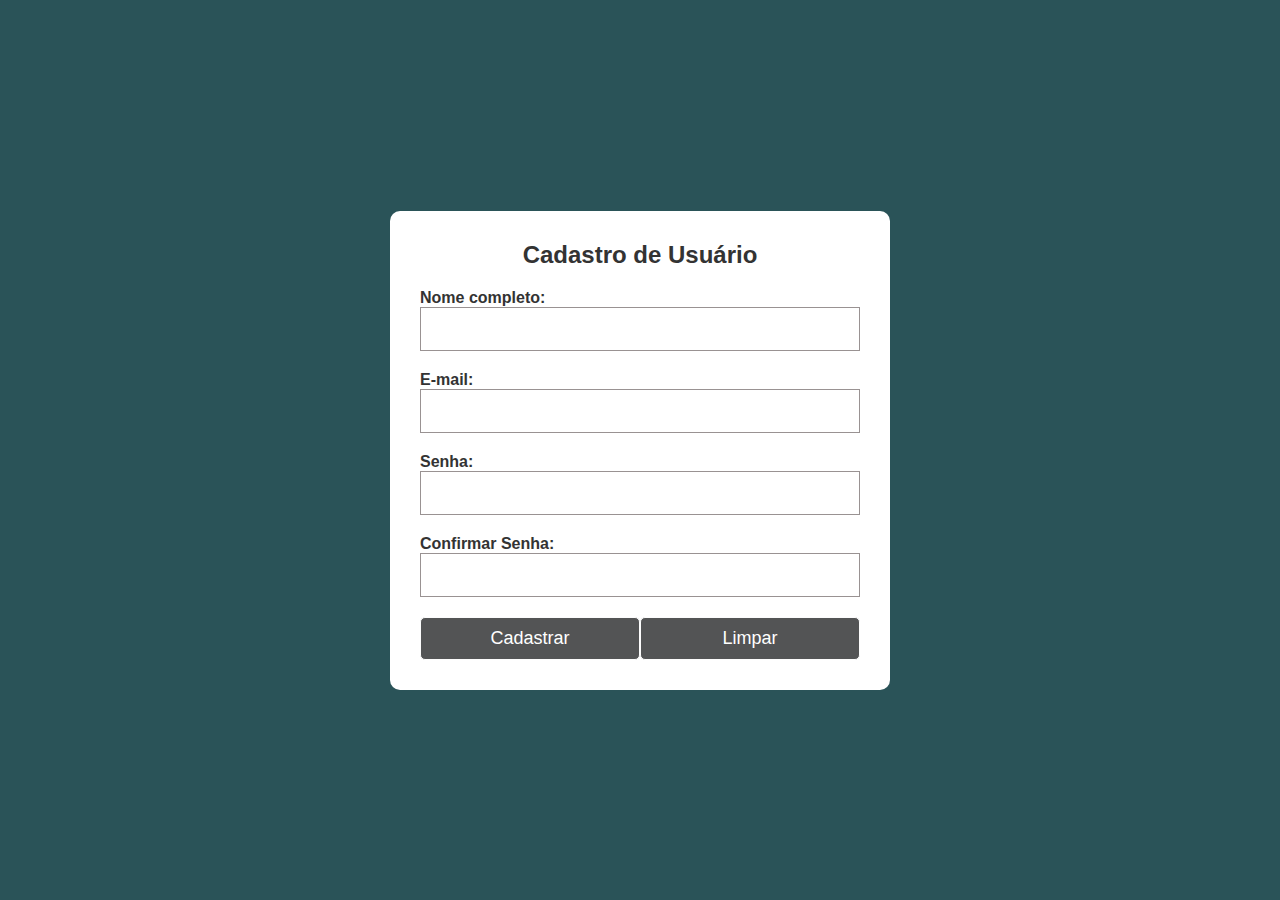
<file: index.html>
<!DOCTYPE html>
<html lang="pt-br">
<head>
    <meta charset="UTF-8">
    <meta name="viewport" content="width=device-width, initial-scale=1.0">
    <title>Formulário de Cadastro</title>
    <link rel="stylesheet" href="style.css">
   
</head>
<body>
    <main>
        <div class="form-container">
            <header>
                <h1>Cadastro de Usuário</h1>
            </header>

            <form>
                <div class="form-elementos">
                    <label for="nome">Nome completo:</label>
                    <input type="text" id="nome" name="nome" required minlength="8" maxlength="35">
                </div>

                <div class="form-elementos">
                    <label for="email">E-mail:</label>
                    <input type="email" id="email" name="email" required>
                </div>

                <div class="form-elementos">
                    <label for="senha">Senha:</label>
                    <input type="password" id="senha" name="senha" required minlength="8" maxlength="8">
                </div>
            
                <div class="form-elementos">
                    <label for="confSenha">Confirmar Senha:</label>
                    <input type="password" id="confSenha" name="confSenha" required minlength="8" maxlength="8">
                </div>
               
                <div class="form-elementos">
                    <input type="submit" value="Cadastrar">
                </div>
                <div class="form-elementos">
                    <input type="submit" value="Limpar">
                </div>
                </div>
            </form>
        </div>
    </main>
</body>
</html>
</file>
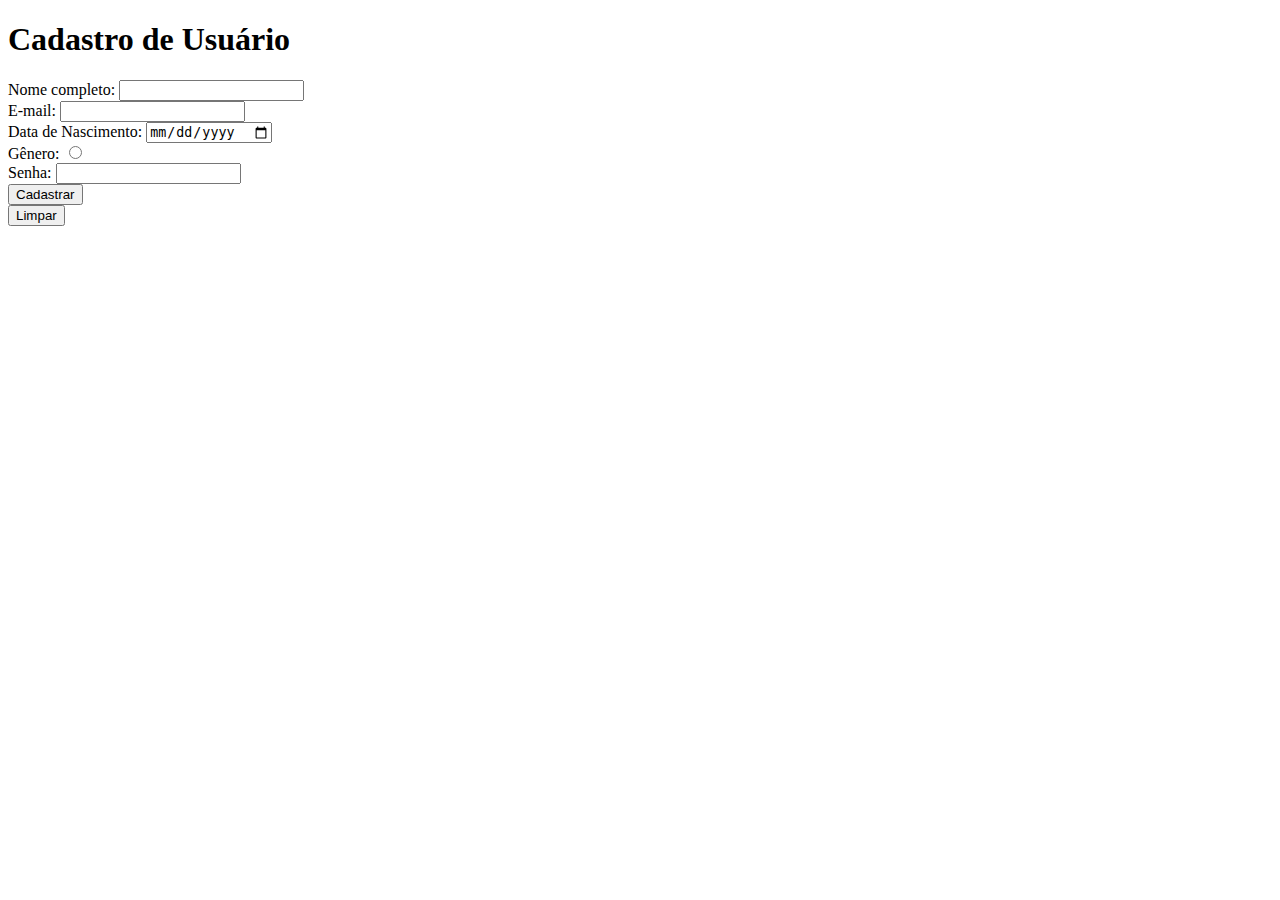
<file: cadastroAvançado.html>
<!DOCTYPE html>
<html lang="pt-br">
<head>
    <meta charset="UTF-8">
    <meta name="viewport" content="width=device-width, initial-scale=1.0">
    <title>Cadastro completo</title>
</head>
<body>
    <main>
        <div class="form-container">
            <header>
                <h1>Cadastro de Usuário</h1>
            </header>

            <form>
                <div class="form-elementos"> 
                    <label for="nome">Nome completo:</label>
                    <input type="text" id="nome" name="nome" required minlength="8" maxlength="35">
                </div>

                <div class="form-elementos">
                    <label for="email">E-mail:</label>
                    <input type="email" id="email" name="email" required>
                </div>

                <div class="form-elementos">
                    <label for="data">Data de Nascimento: </label>
                    <input type="date" id="data" name="data" required>
                </div>


                <div class="form-elementos">
                    <label for="genero">Gênero: </label>
                    <input type="radio" id="genero" name="genero" required minlength="8" maxlength="8">
                </div>
               
                <div class="form-elementos">
                    <label for="senha">Senha: </label>
                    <input type="password" id="senha" name="senha" required minlength="8" maxlength="8">
                </div>
            
                
                <div class="form-elementos">
                    <input type="submit" value="Cadastrar">
                </div>
                <div class="form-elementos">
                    <input type="submit" value="Limpar">
                </div>
                </div>
            </form>
        </div>
    </main>
</body>
</html>
</file>
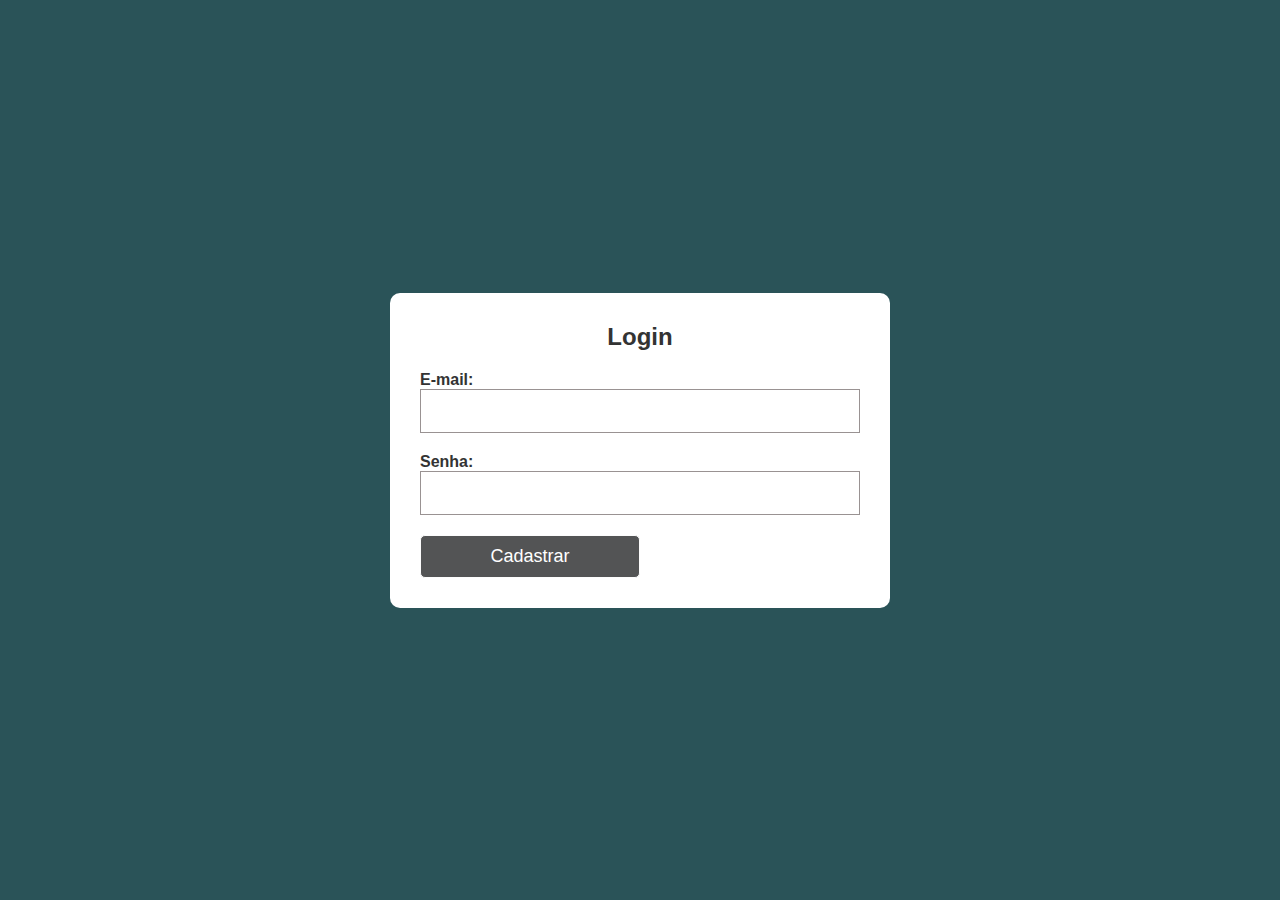
<file: login.html>
<!DOCTYPE html>
<html lang="en">
<head>
    <meta charset="UTF-8">
    <meta name="viewport" content="width=device-width, initial-scale=1.0">
    <title>Document</title>
    <link rel="stylesheet" href="css/style.css">
</head>
<body>
    <main>
        <div class="form-container">
            <header>
                <h1>Login</h1>
            </header>

            <form>
                

                <div class="form-elementos">
                    <label for="email">E-mail:</label>
                    <input type="email" id="email" name="email" required>
                </div>

                <div class="form-elementos">
                    <label for="senha">Senha:</label>
                    <input type="password" id="senha" name="senha" required minlength="8" maxlength="8">
                </div>
            
               
                <div class="form-elementos">
                    <a href="cadastroAvançado.html"><input type="submit" value="Cadastrar"></a>
                </div>
                
                </div>
            </form>
        </div>
    </main>

</body>
</html>
</file>
<file: style.css>
* {
    margin: 0;
    padding: 0;
    box-sizing: border-box;
    font-family: Arial, sans-serif;
}

body {
    background-color: #2a5358;
    display: flex;
    justify-content: center;
    align-items: center;
    height: 100%;
    min-height: 100vh;
}

.form-container {
    background-color: #fff;
    padding: 30px;
    border-radius: 10px;
    max-width: 500px;
    width: 100%;
    margin: 20px;
}

header {
    text-align: center;
    margin-bottom: 20px;
}

header h1 {
    font-size: 24px;
    color: #333;
}

form .form-elementos {
    margin-bottom: 20px;
}

label {
    display: block;
    font-weight: bold;
    color: #333;
}

input[type="text"],
input[type="email"],
input[type="password"] {
    width: 100%;
    padding: 12px;
    border: 1px solid #ccc;
    font-size: 16px;
}


input[type="submit"] {
    width: 50%;
    padding: 10px;
    background-color: #535455;
    color: white;
    border-radius: 5px;
    font-size: 18px;
    float: left;
    border: 1px solid rgb(255, 255, 255);
}

input[type="submit"]:hover {
    background-color: #1e2227;
}

input:valid {
    border: 1px solid rgb(252, 252, 252);
  }

input:invalid {
    border: 1px solid rgb(153, 146, 146);
  }



main {
    width: 100%;
    display: flex;
    justify-content: center;
    align-items: center;
    padding: 20px;
}
</file>
<file: css/style.css>
* {
    margin: 0;
    padding: 0;
    box-sizing: border-box;
    font-family: Arial, sans-serif;
}

body {
    background-color: #2a5358;
    display: flex;
    justify-content: center;
    align-items: center;
    height: 100%;
    min-height: 100vh;
}

.form-container {
    background-color: #fff;
    padding: 30px;
    border-radius: 10px;
    max-width: 500px;
    width: 100%;
    margin: 20px;
}

header {
    text-align: center;
    margin-bottom: 20px;
}

header h1 {
    font-size: 24px;
    color: #333;
}

form .form-elementos {
    margin-bottom: 20px;
}

label {
    display: block;
    font-weight: bold;
    color: #333;
}

input[type="text"],
input[type="email"],
input[type="password"] {
    width: 100%;
    padding: 12px;
    border: 1px solid #ccc;
    font-size: 16px;
}


input[type="submit"] {
    width: 50%;
    padding: 10px;
    background-color: #535455;
    color: white;
    border-radius: 5px;
    font-size: 18px;
    float: left;
    border: 1px solid rgb(255, 255, 255);
}

input[type="submit"]:hover {
    background-color: #1e2227;
}

input:valid {
    border: 1px solid rgb(252, 252, 252);
  }

input:invalid {
    border: 1px solid rgb(153, 146, 146);
  }



main {
    width: 100%;
    display: flex;
    justify-content: center;
    align-items: center;
    padding: 20px;
}
</file>
